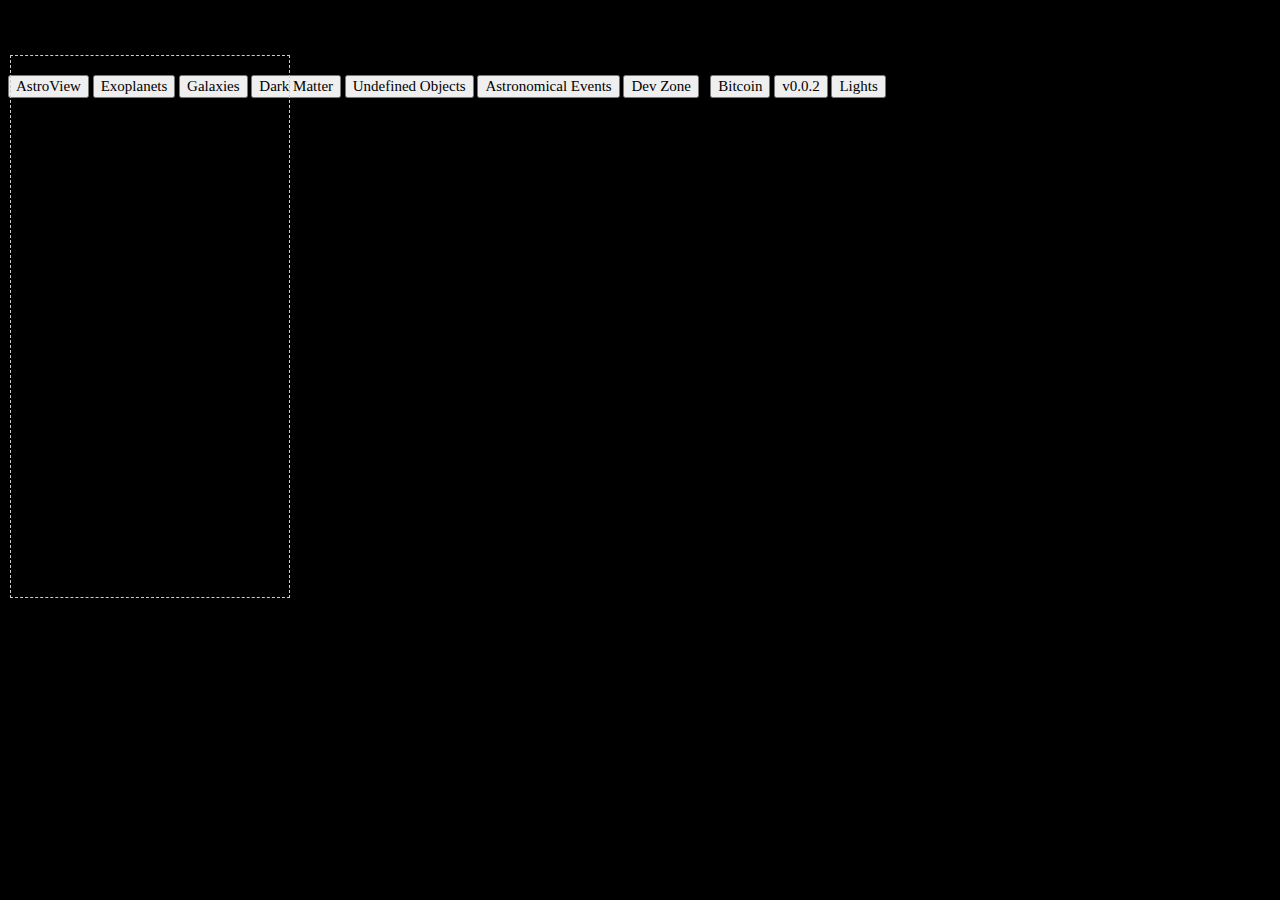
<file: index.html>
<!DOCTYPE html><html><link rel="stylesheet" href="./css/default.css"><head><title>Spatial Research</title><meta charset="utf-8" name="viewport" content="width=100%, height=100%, initial-scale=1" http-equiv="Cache-Control" content="no-cache, no-store, must-revalidate" http-equiv="Pragma" content="no-cache" http-equiv="Expires" content="-1" />
  <link href="./css/jquery-ui.css" rel="stylesheet" type="text/css"/>
  <script src="./js/protect.js"></script>
  <script src="./js/elements.js"></script>
  <script src="./js/jquery.min.js"></script>
  <script src="./js/jquery2.min.js"></script>
  <script src="./js/jquery-ui.min.js"></script>
<script type="text/javascript" src="./js/funcs.js"></script>
</head>
<body class="dark-mode">
<p style='float: left; padding-bottom: 20px;margin-top: -1.7%;'>
<p></p>
<button onclick="onelement1()">AstroView</button>
<a href="./assets/exoplanets/index.html"><button>Exoplanets</button></a>
<a href="./assets/galaxies/index.html"><button>Galaxies</button></a>
<a href="./assets/darkmatter/index.html"><button>Dark Matter</button></a>
<a href="./assets/undefined-objects/index.html"><button>Undefined Objects</button></a>
<a href="./assets/astronomical-events/index.html"><button>Astronomical Events</button></a>
<a href="./devzone/index.html"><button>Dev Zone</button></a>
<span>&nbsp;</span>
<a href="https://defiminds.github.io/portal/" target="_blank" rel="noopener noreferrer"><button>Bitcoin</button></a>
<a href="https://defiminds.github.io/portalv0.0.2/" target="_blank" rel="noopener noreferrer"><button>v0.0.2</button></a>
<button id="dark-mode-btn" onclick="toggleDarkMode()">Lights</button>
<a href="./index.html"><button class="buttonhome" style="top: 17%;"></button></a>
</p>
<div>

<div id="divResize1" style="position: absolute; left: 5px; top: 50px; height: 531px; width: 268px;">
</div> 

</div>

</body>
<script type="text/javascript" src="./js/lights.js"></script>
<script type="text/javascript" src="./js/mr.js"></script>
</html>
</file>
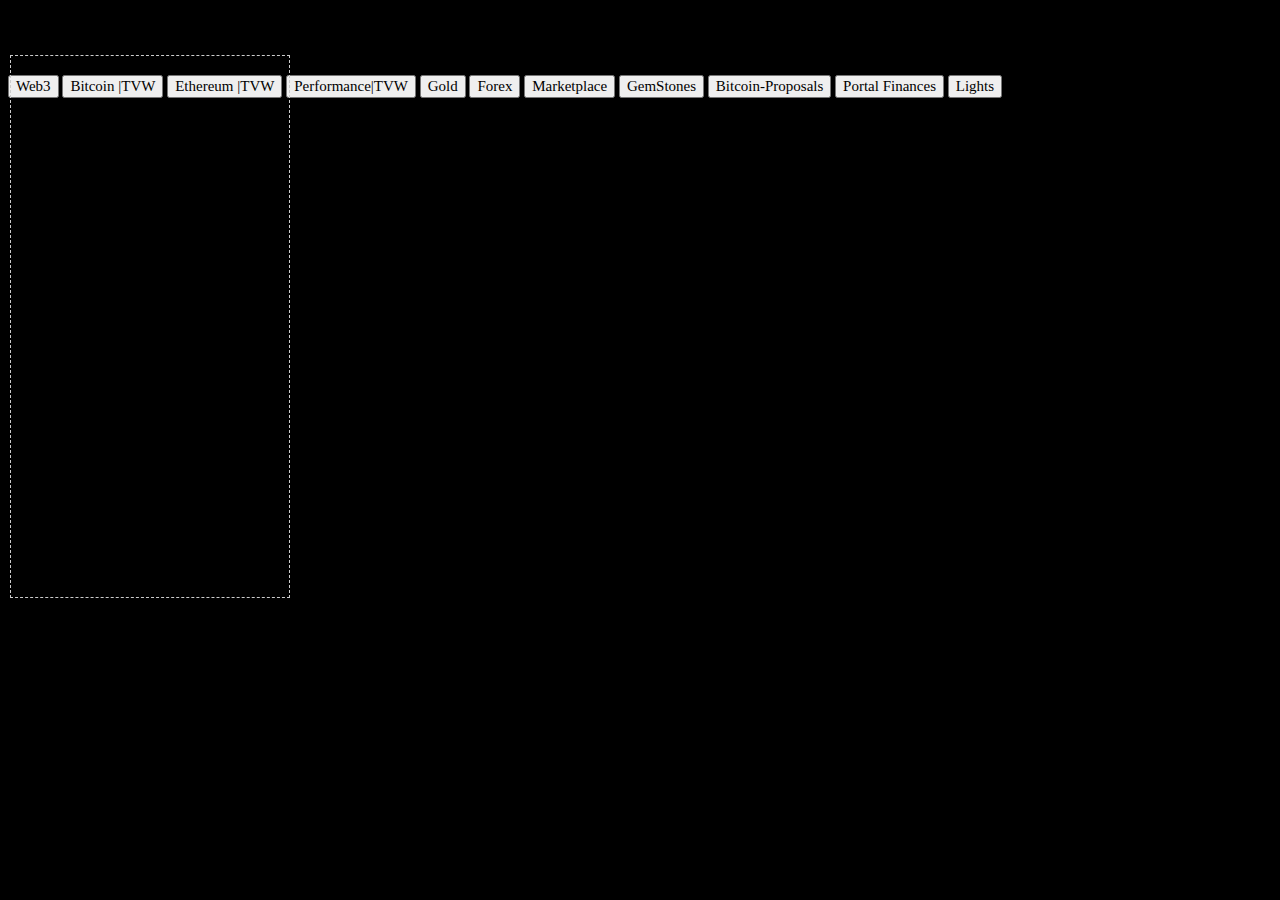
<file: assets/bitcoin.html>
<!DOCTYPE html><html><link rel="stylesheet" href="../css/default.css"><head><title>Portal Bitcoin</title><meta charset="utf-8" name="viewport" content="width=100%, height=100%, initial-scale=1" http-equiv="Cache-Control" content="no-cache, no-store, must-revalidate" http-equiv="Pragma" content="no-cache" http-equiv="Expires" content="-1" />
  <link href="../css/jquery-ui.css" rel="stylesheet" type="text/css"/>
  <script src="../js/elements.js"></script>
  <script src="../js/jquery.min.js"></script>
  <script src="../js/jquery2.min.js"></script>
  <script src="../js/jquery-ui.min.js"></script>
</head>
<body class="dark-mode">
<p style='float: left; padding-bottom: 20px;margin-top: -1.7%;'>
<p></p>
<button onclick="onelement1()">Web3</button>
<a href="./assets/bitcoin.html"><button>Bitcoin |TVW</button></a>
<a href="URL"><button>Ethereum |TVW</button></a>
<a href="URL"><button>Performance|TVW</button></a>
<a href="URL"><button>Gold</button></a>
<a href="URL"><button>Forex</button></a>
<a href="URL"><button>Marketplace</button></a>
<a href="URL"><button>GemStones</button></a>
<a href="URL"><button>Bitcoin-Proposals</button></a>
<a href="URL"><button>Portal Finances</button></a>
<button id="dark-mode-btn" onclick="toggleDarkMode()">Lights</button>
<a href="../index.html"><button class="buttonhome" style="top: 17%;"></button></a>
</p>
<div>

<div id="divResize1" style="position: absolute; left: 5px; top: 50px; height: 531px; width: 268px;">

</div> 

</div>

</body>
<script type="text/javascript" src="../js/lights.js"></script>
<script type="text/javascript" src="../js/mr.js"></script>
</html>
</file>
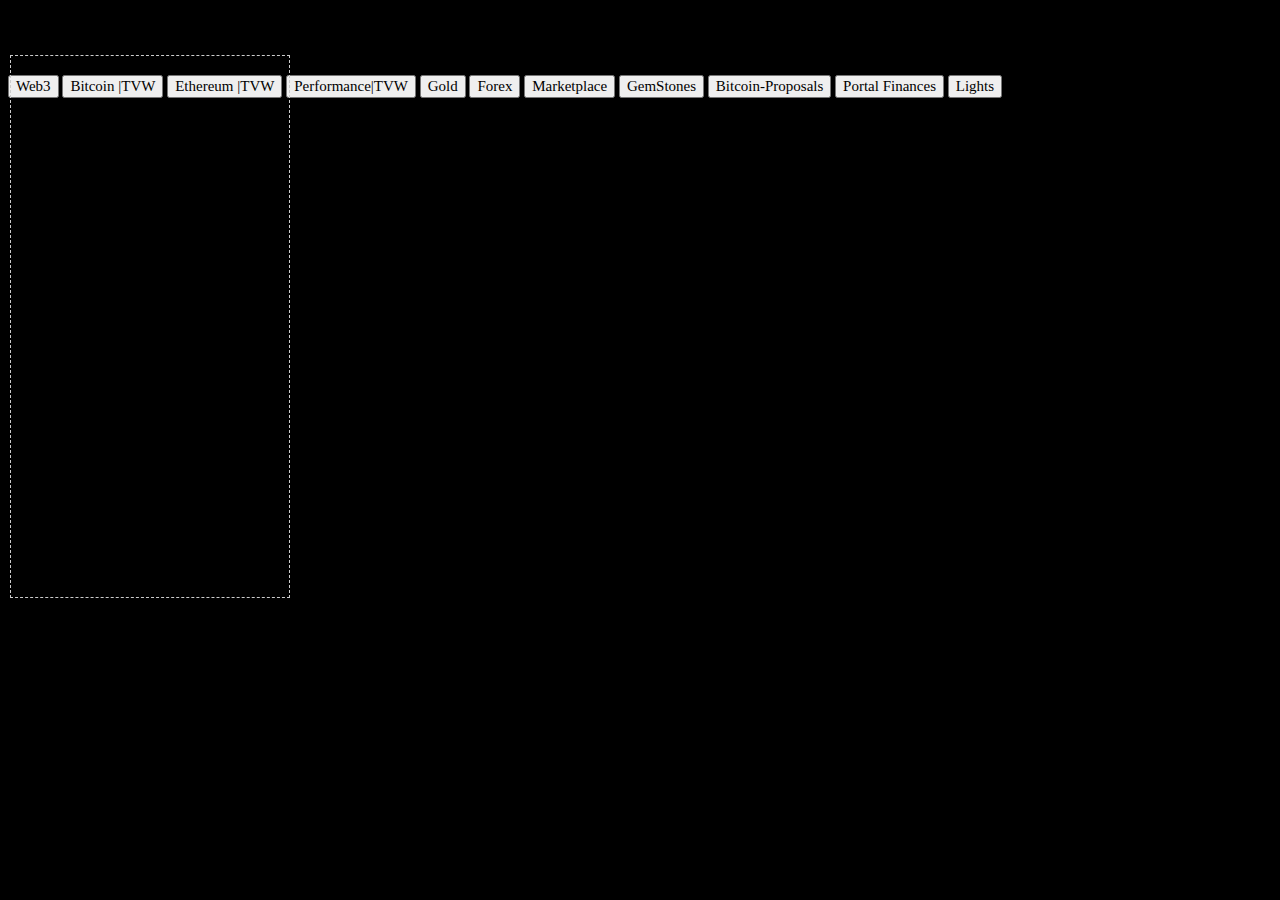
<file: assets/ethereum.html>
<!DOCTYPE html><html><link rel="stylesheet" href="../css/default.css"><head><title>Portal Ethereum</title><meta charset="utf-8" name="viewport" content="width=100%, height=100%, initial-scale=1" http-equiv="Cache-Control" content="no-cache, no-store, must-revalidate" http-equiv="Pragma" content="no-cache" http-equiv="Expires" content="-1" />
  <link href="../css/jquery-ui.css" rel="stylesheet" type="text/css"/>
  <script src="../js/elements.js"></script>
  <script src="../js/jquery.min.js"></script>
  <script src="../js/jquery2.min.js"></script>
  <script src="../js/jquery-ui.min.js"></script>
</head>
<body>
<p style='float: left; padding-bottom: 20px;margin-top: -1.7%;'>
<p></p>
<button onclick="onelement1()">Web3</button>
<a href="./assets/bitcoin.html"><button>Bitcoin |TVW</button></a>
<a href="URL"><button>Ethereum |TVW</button></a>
<a href="URL"><button>Performance|TVW</button></a>
<a href="URL"><button>Gold</button></a>
<a href="URL"><button>Forex</button></a>
<a href="URL"><button>Marketplace</button></a>
<a href="URL"><button>GemStones</button></a>
<a href="URL"><button>Bitcoin-Proposals</button></a>
<a href="URL"><button>Portal Finances</button></a>
<button onclick="lights()">Lights</button>
<a href="../index.html"><button class="buttonhome" style="top: 17%;"></button></a>
</p>
<div>

<div id="divResize1" style="position: absolute; left: 5px; top: 50px; height: 531px; width: 268px;">

</div> 

</div>

</body>
<script type="text/javascript" src="../js/lights.js"></script>
<script type="text/javascript" src="../js/mr.js"></script>
</html>
</file>
<file: css/default.css>
body {
  background-image: url('https://cdn.statically.io/gh/defiminds/portal/main/img/black.png');
  background-position: top;
  background-repeat: no-repeat;
  background-size: cover;
  background-color: black;
}
.light-mode {
  background-image: url('https://cdn.statically.io/gh/defiminds/portal/main/img/white.png');
  background-position: top;
  background-repeat: no-repeat;
  background-size: cover;
  background-color: black;
}
.buttonhome {
  position: relative;
  background-image: url('https://cdn.statically.io/gh/defiminds/portal/main/css/defiminds.jpeg');
  background-position: top;
  background-repeat: no-repeat;
  background-size: cover;
  background-color: black;
  border: none;
  color: #FFFFFF;
  height: 77px;
  width: 111px;
  overflow: hidden;
  cursor: pointer;
}
  	*  { font-family: 'Segoe UI'; font-size: 15px; }
    
    #divResize1
    { 
      border: dashed 1px #ccc; 
      width: 120px; 
      height: 120px; 
      padding: 5px; 
      margin: 5px; 
      cursor: move; 
      float: left;
    }
    #divResize2
    { 
      border: dashed 1px #ccc; 
      width: 120px; 
      height: 120px; 
      padding: 5px; 
      margin: 5px; 
      cursor: move; 
      float: left;
    }
    #divResize3
    { 
      border: dashed 1px #ccc; 
      width: 120px; 
      height: 120px; 
      padding: 5px; 
      margin: 5px; 
      cursor: move; 
      float: left;
    }
    #divResize4
    { 
      border: dashed 1px #ccc; 
      width: 120px; 
      height: 120px; 
      padding: 5px; 
      margin: 5px; 
      cursor: move; 
      float: left;
    }
    #divResize5
    { 
      border: dashed 1px #ccc; 
      width: 120px; 
      height: 120px; 
      padding: 5px; 
      margin: 5px; 
      cursor: move; 
      float: left;
    }
    #divResize6
    { 
      border: dashed 1px #ccc; 
      width: 120px; 
      height: 120px; 
      padding: 5px; 
      margin: 5px; 
      cursor: move; 
      float: left;
    }
    #divResize7
    { 
      border: dashed 1px #ccc; 
      width: 120px; 
      height: 120px; 
      padding: 5px; 
      margin: 5px; 
      cursor: move; 
      float: left;
    }
    #divResize8
    { 
      border: dashed 1px #ccc; 
      width: 120px; 
      height: 120px; 
      padding: 5px; 
      margin: 5px; 
      cursor: move; 
      float: left;
    }
    #divResize9
    { 
      border: dashed 1px #ccc; 
      width: 120px; 
      height: 120px; 
      padding: 5px; 
      margin: 5px; 
      cursor: move; 
      float: left;
    }
    #divResize10
    { 
      border: dashed 1px #ccc; 
      width: 120px; 
      height: 120px; 
      padding: 5px; 
      margin: 5px; 
      cursor: move; 
      float: left;
    }
    #divResize11
    { 
      border: dashed 1px #ccc; 
      width: 120px; 
      height: 120px; 
      padding: 5px; 
      margin: 5px; 
      cursor: move; 
      float: left;
    }
    #divResize12
    { 
      border: dashed 1px #ccc; 
      width: 120px; 
      height: 120px; 
      padding: 5px; 
      margin: 5px; 
      cursor: move; 
      float: left;
    }
    #divResize13
    { 
      border: dashed 1px #ccc; 
      width: 120px; 
      height: 120px; 
      padding: 5px; 
      margin: 5px; 
      cursor: move; 
      float: left;
    }
    #divResize14
    { 
      border: dashed 1px #ccc; 
      width: 120px; 
      height: 120px; 
      padding: 5px; 
      margin: 5px; 
      cursor: move; 
      float: left;
    }
    #divResize15
    { 
      border: dashed 1px #ccc; 
      width: 120px; 
      height: 120px; 
      padding: 5px; 
      margin: 5px; 
      cursor: move; 
      float: left;
    }
    #divResize16
    { 
      border: dashed 1px #ccc; 
      width: 120px; 
      height: 120px; 
      padding: 5px; 
      margin: 5px; 
      cursor: move; 
      float: left;
    }
    #divResize17
    { 
      border: dashed 1px #ccc; 
      width: 120px; 
      height: 120px; 
      padding: 5px; 
      margin: 5px; 
      cursor: move; 
      float: left;
    }
    #divResize18
    { 
      border: dashed 1px #ccc; 
      width: 120px; 
      height: 120px; 
      padding: 5px; 
      margin: 5px; 
      cursor: move; 
      float: left;
    }
    #divResize19
    { 
      border: dashed 1px #ccc; 
      width: 120px; 
      height: 120px; 
      padding: 5px; 
      margin: 5px; 
      cursor: move; 
      float: left;
    }
    #divResize20
    { 
      border: dashed 1px #ccc; 
      width: 120px; 
      height: 120px; 
      padding: 5px; 
      margin: 5px; 
      cursor: move; 
      float: left;
    }
    #divResize21
    { 
      border: dashed 1px #ccc; 
      width: 120px; 
      height: 120px; 
      padding: 5px; 
      margin: 5px; 
      cursor: move; 
      float: left;
    }
    #divResize22
    { 
      border: dashed 1px #ccc; 
      width: 120px; 
      height: 120px; 
      padding: 5px; 
      margin: 5px; 
      cursor: move; 
      float: left;
    }
    #divResize23
    { 
      border: dashed 1px #ccc; 
      width: 120px; 
      height: 120px; 
      padding: 5px; 
      margin: 5px; 
      cursor: move; 
      float: left;
    }
    #divResize24
    { 
      border: dashed 1px #ccc; 
      width: 120px; 
      height: 120px; 
      padding: 5px; 
      margin: 5px; 
      cursor: move; 
      float: left;
    }
    #divResize25
    { 
      border: dashed 1px #ccc; 
      width: 120px; 
      height: 120px; 
      padding: 5px; 
      margin: 5px; 
      cursor: move; 
      float: left;
    }
    #divResize26
    { 
      border: dashed 1px #ccc; 
      width: 120px; 
      height: 120px; 
      padding: 5px; 
      margin: 5px; 
      cursor: move; 
      float: left;
    }
    #divResize27
    { 
      border: dashed 1px #ccc; 
      width: 120px; 
      height: 120px; 
      padding: 5px; 
      margin: 5px; 
      cursor: move; 
      float: left;
    }
    #divResize28
    { 
      border: dashed 1px #ccc; 
      width: 120px; 
      height: 120px; 
      padding: 5px; 
      margin: 5px; 
      cursor: move; 
      float: left;
    }
    #divResize29
    { 
      border: dashed 1px #ccc; 
      width: 120px; 
      height: 120px; 
      padding: 5px; 
      margin: 5px; 
      cursor: move; 
      float: left;
    }
    #divResize30
    { 
      border: dashed 1px #ccc; 
      width: 120px; 
      height: 120px; 
      padding: 5px; 
      margin: 5px; 
      cursor: move; 
      float: left;
    }
    #divResize31
    { 
      border: dashed 1px #ccc; 
      width: 120px; 
      height: 120px; 
      padding: 5px; 
      margin: 5px; 
      cursor: move; 
      float: left;
    }
    #divResize32
    { 
      border: dashed 1px #ccc; 
      width: 120px; 
      height: 120px; 
      padding: 5px; 
      margin: 5px; 
      cursor: move; 
      float: left;
    }
    #divResize33
    { 
      border: dashed 1px #ccc; 
      width: 120px; 
      height: 120px; 
      padding: 5px; 
      margin: 5px; 
      cursor: move; 
      float: left;
    }
    #divResize34
    { 
      border: dashed 1px #ccc; 
      width: 120px; 
      height: 120px; 
      padding: 5px; 
      margin: 5px; 
      cursor: move; 
      float: left;
    }
    #divResize35
    { 
      border: dashed 1px #ccc; 
      width: 120px; 
      height: 120px; 
      padding: 5px; 
      margin: 5px; 
      cursor: move; 
      float: left;
    }
    #divResize36
    { 
      border: dashed 1px #ccc; 
      width: 120px; 
      height: 120px; 
      padding: 5px; 
      margin: 5px; 
      cursor: move; 
      float: left;
    }
    #divResize37
    { 
      border: dashed 1px #ccc; 
      width: 120px; 
      height: 120px; 
      padding: 5px; 
      margin: 5px; 
      cursor: move; 
      float: left;
    }
    #divResize38
    { 
      border: dashed 1px #ccc; 
      width: 120px; 
      height: 120px; 
      padding: 5px; 
      margin: 5px; 
      cursor: move; 
      float: left;
    }
    #divResize39
    { 
      border: dashed 1px #ccc; 
      width: 120px; 
      height: 120px; 
      padding: 5px; 
      margin: 5px; 
      cursor: move; 
      float: left;
    }
    #divResize40
    { 
      border: dashed 1px #ccc; 
      width: 120px; 
      height: 120px; 
      padding: 5px; 
      margin: 5px; 
      cursor: move; 
      float: left;
    }
    #divResize41
    { 
      border: dashed 1px #ccc; 
      width: 120px; 
      height: 120px; 
      padding: 5px; 
      margin: 5px; 
      cursor: move; 
      float: left;
    }
    #divResize42
    { 
      border: dashed 1px #ccc; 
      width: 120px; 
      height: 120px; 
      padding: 5px; 
      margin: 5px; 
      cursor: move; 
      float: left;
    }
    #divResize43
    { 
      border: dashed 1px #ccc; 
      width: 120px; 
      height: 120px; 
      padding: 5px; 
      margin: 5px; 
      cursor: move; 
      float: left;
    }
    #divResize44
    { 
      border: dashed 1px #ccc; 
      width: 120px; 
      height: 120px; 
      padding: 5px; 
      margin: 5px; 
      cursor: move; 
      float: left;
    }
    #divResize45
    { 
      border: dashed 1px #ccc; 
      width: 120px; 
      height: 120px; 
      padding: 5px; 
      margin: 5px; 
      cursor: move; 
      float: left;
    }
    #divResize46
    { 
      border: dashed 1px #ccc; 
      width: 120px; 
      height: 120px; 
      padding: 5px; 
      margin: 5px; 
      cursor: move; 
      float: left;
    }
    #divResize47
    { 
      border: dashed 1px #ccc; 
      width: 120px; 
      height: 120px; 
      padding: 5px; 
      margin: 5px; 
      cursor: move; 
      float: left;
    }
    #divResize48
    { 
      border: dashed 1px #ccc; 
      width: 120px; 
      height: 120px; 
      padding: 5px; 
      margin: 5px; 
      cursor: move; 
      float: left;
    }
    #divResize49
    { 
      border: dashed 1px #ccc; 
      width: 120px; 
      height: 120px; 
      padding: 5px; 
      margin: 5px; 
      cursor: move; 
      float: left;
    }
    #divResize50
    { 
      border: dashed 1px #ccc; 
      width: 120px; 
      height: 120px; 
      padding: 5px; 
      margin: 5px; 
      cursor: move; 
      float: left;
    }
    #divResize51
    { 
      border: dashed 1px #ccc; 
      width: 120px; 
      height: 120px; 
      padding: 5px; 
      margin: 5px; 
      cursor: move; 
      float: left;
    }
</file>
